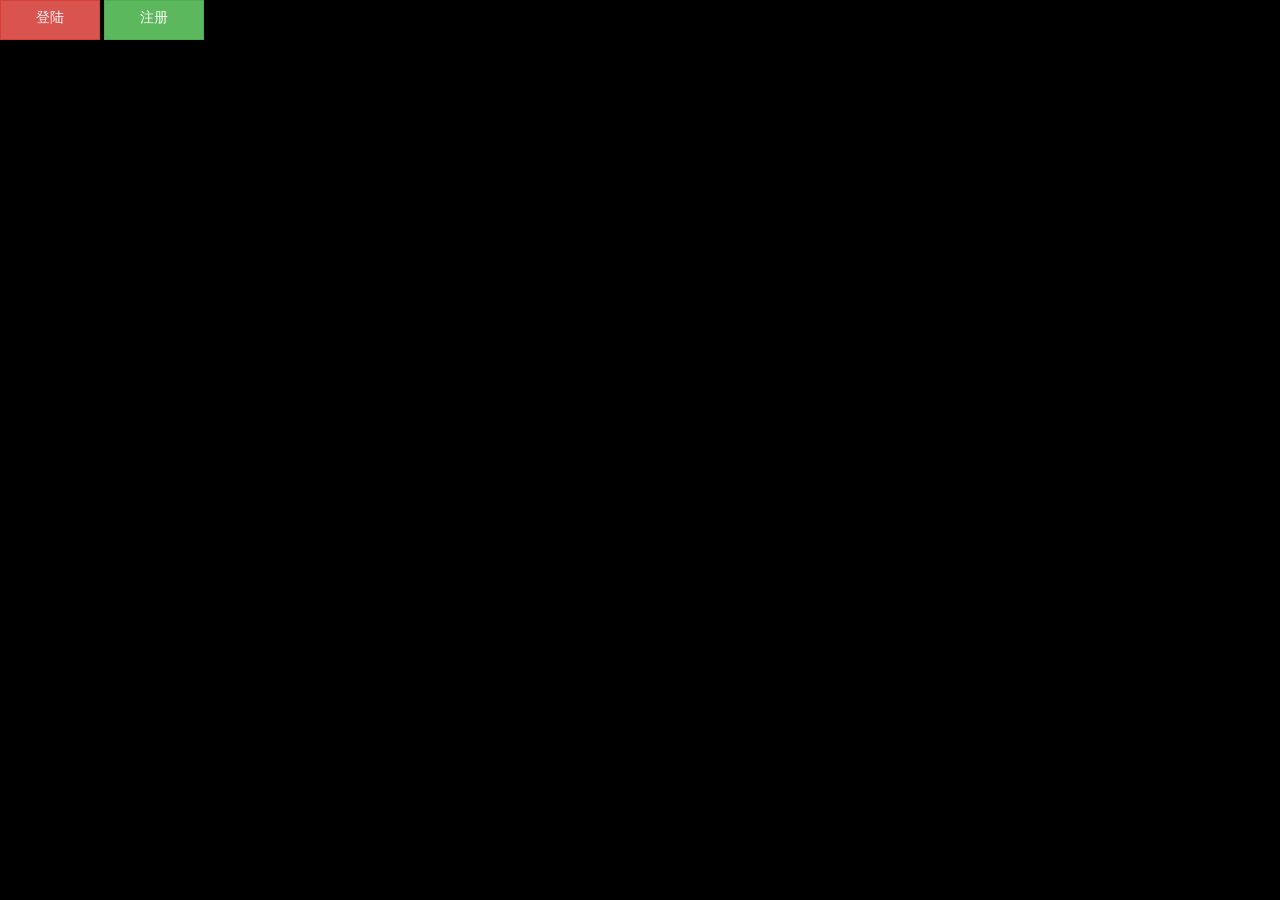
<file: src/main/webapp/jqueryRegisteredlogin/index.html>
<!DOCTYPE html>
<html>

	<head>
		<meta charset="utf-8">

		<link rel="stylesheet" href="bootstrap/css/bootstrap.min.css">
		<link rel="stylesheet" href="css/login.css" />
		<script src="http://www.jq22.com/jquery/jquery-1.10.2.js"></script>
		<script src="bootstrap/js/bootstrap.min.js"></script>

		<script>
			$(document).ready(function() {
				//打开会员登录 
				$("#Login_start_").click(function() {
					$("#regist_container").hide();
					$("#_close").show();
					$("#_start").animate({
						left: '350px',
						height: '520px',
						width: '400px'
					}, 500, function() {
						$("#login_container").show(500);
						$("#_close").animate({
							height: '40px',
							width: '40px'
						}, 500);
					});
				});
				//打开会员注册
				$("#Regist_start_").click(function() {
					$("#login_container").hide();
					$("#_close").show();
					$("#_start").animate({
						left: '350px',
						height: '520px',
						width: '400px'
					}, 500, function() {
						$("#regist_container").show(500);
						$("#_close").animate({
							height: '40px',
							width: '40px'
						}, 500);
					});
				});
				//关闭
				$("#_close").click(function() {
					
					$("#_close").animate({
						height: '0px',
						width: '0px'
					}, 500, function() {
						$("#_close").hide(500);
						$("#login_container").hide(500);
						$("#regist_container").hide(500);
						$("#_start").animate({
							left: '0px',
							height: '0px',
							width: '0px'
						}, 500);
					});
				});
				//去 注册
				$("#toRegist").click(function(){
					$("#login_container").hide(500);
					$("#regist_container").show(500);
				});
				//去 登录
				$("#toLogin").click(function(){
					$("#regist_container").hide(500);
					$("#login_container").show(500);
				});
			});
		</script>
	</head>

	<body style="background-color: #000000;">

		<a id="Login_start_" class="btn btn-danger" style="width:100px;height:40px;border-radius: 0;">登陆</a>
		<a id="Regist_start_" class="btn btn-success" style="width:100px;height:40px;border-radius: 0;">注册</a>

		<!-- 会员登录  -->
		<!--<div id='Login_start' style="position: absolute;" >-->
		<div id='_start'>
			<div id='_close' style="display: none;">
				<span class="glyphicon glyphicon-remove"></span>
			</div>
			<br /> 
			<!--登录框-->
			<div id="login_container">
				<div id="lab1">
					<span id="lab_login">会员登录</span>
					<span id="lab_toRegist">
						&emsp;还没有账号&nbsp;
						<span id='toRegist' style="color: #EB9316;cursor: pointer;">立即注册</span>
					</span>
				</div>
				<div style="width:330px;">
					<span id="lab_type1">手机号/账号登陆</span>
				</div>
				<div id="form_container1">
					<br />
					<input type="text" class="form-control" placeholder="手机号/用户名" id="login_number" value="admin" />
					<input type="password" class="form-control" placeholder="密码" id="login_password" />
					<input type="button" value="登录" class="btn btn-success" id="login_btn" />
					<span id="rememberOrfindPwd">
						<span>
							<input id="remember" type="checkbox" style="margin-bottom: -1.5px;"/>
						</span>
					<span style="color:#000000">
							记住密码&emsp;&emsp;&emsp;&emsp;
						</span>
					<span style="color:#000000">
							忘记密码
						</span>
					</span>
				</div>

				<div style="display:block;width:330px;height：40px;">
					<span id="lab_type2">使用第三方直接登陆</span>
				</div>
				<div style="width:330px;height:100px;border-bottom: 1px solid #FFFFFF;">
					<br />
					<button id="login_QQ" type="button" class="btn btn-info">
						<img src="img/qq32.png" style="width:20px;margin-top:-4px;" />&emsp;QQ登录
					</button>
					<button id="login_WB" type="button" class="btn btn-danger">
						<img src="img/sina32.png" style="width:20px;margin-top:-4px;" />&emsp;微博登录
					</button>
				</div>
			</div>
			<!-- 会员注册 -->
			<form action="<%=request.getContextPath()%>/student/addStu"method="post">
			<div id='regist_container' style="display: none;">
				<div id="lab1">
					<span id="lab_login">会员注册</span>
					<span id="lab_toLogin">
						&emsp;已有账号&nbsp;
						<span id='toLogin' style="color: #EB9316;cursor: pointer;">立即登录</span>
					</span>
				</div>
				<div id="form_container2" style="padding-top: 25px;">
					<input type="text" class="form-control" value="admin"  placeholder="用户名" id="regist_account"/>
					<input type="password" class="form-control" placeholder="密码" id="regist_password1" />
					<input type="password" class="form-control" placeholder="确认密码" id="regist_password2" />
					<input type="text" class="form-control" placeholder="手机号" id="regist_phone" />
					<input type="text" class="form-control" placeholder="验证码" id="regist_vcode" />
					<!--<button id="getVCode" type="button" class="btn btn-success" >获取验证码</button>-->
					<input id="getVCode" type="button" class="btn btn-success" value="点击发送验证码" onclick="sendCode(this)" />
				</div>
				<input type="button" value="注册" class="btn btn-success" id="regist_btn" />
			</div>
		</div>
		</form>
	</body>
	<script type="text/javascript">
		var clock = '';
		var nums = 30;
		var btn;
		function sendCode(thisBtn) {
			btn = thisBtn;
			btn.disabled = true; //将按钮置为不可点击
			btn.value = '重新获取（'+nums+'）';
			clock = setInterval(doLoop, 1000); //一秒执行一次
		}

		function doLoop() {
			nums--;
			if (nums > 0) {
				btn.value = '重新获取（'+nums+'）';
			} else {
				clearInterval(clock); //清除js定时器
				btn.disabled = false;
				btn.value = '点击发送验证码';
				nums = 10; //重置时间
			}
		}
		
		$(document).ready(function(){
			$("#login_QQ").click(function(){
				alert("暂停使用！");
			});
			$("#login_WB").click(function(){
				alert("暂停使用！");
			});
		});
	</script>

</html>
</file>
<file: src/main/webapp/jqueryRegisteredlogin/css/login.css>
* {
	margin: 0 auto;
}

#_start {
	/*position:absolute;*/
	height: 0px;
	width: 0px;
	background: #D6E9C6;
	color: white;
	text-align: center;
	line-height: 40px;
}

#_close {
	float: right;
	height: 0px;
	width: 0px;
	background: none;
	color: white;
	border-left: 1px solid white;
	border-bottom: 1px solid white;
	text-align: center;
	line-height: 40px;
	cursor: pointer;
}

#login_container,#regist_container {
	width: 360px;
	text-align: center;
	display: none;
	margin-top: 30px;
}

#lab1 {
	width: 330px;
	border-bottom: 1px solid #000000;
	text-align: left;
	font-family: '微软雅黑';
}

#lab_login {
	font-size: 30px;
	height: 40px;
	color: #000000;
}

#lab_toRegist,#lab_toLogin {
	font-size: 15px;
	line-height: 55px;
	float: right;
	color: #000000;
}

#lab_type1,
#lab_type2 {
	font-size: 16px;
	float: left;
	color: #8C8C8C;
}

#login_number,
#login_password {
	height: 50px;
	border-radius: 0;
	margin-top: 10px;
}

/* 注册表单 开始 */
#regist_account,
#regist_password1,
#regist_password2,
#regist_phone,
#regist_vcode
{
	height: 42px;
	border-radius: 0;
	margin-top: 5px;
}
#regist_vcode{
	width:200px;
	display: inline-block;
	float: left;
}
/* 注册表单 结束 */

/*获取验证码*/
#getVCode{
	width:125px;
	height: 40px;
	border-radius: 0;
	margin-top: 6px;
	float: right;
}
/*登陆按钮*/
#login_btn {
	float: left;
	width: 100px;
	height: 40px;
	border-radius: 0;
	margin-top: 20px;
}
/*注册按钮*/
#regist_btn{
	width: 330px;
	height: 40px;
	border-radius: 0;
	margin-top: 20px;
}
/*记住密码，找回密码*/
#rememberOrfindPwd {
	display: inline-block;
	height: 40px;
	line-height: 70px;
	margin-top: 15px;
	float: right;
}
/*QQ登陆样式*/
#login_QQ {
	width: 150px;
	height: 40px;
	float: left;
	border-radius: 0;
}
/*微博登陆样式*/
#login_WB {
	width: 150px;
	height: 40px;
	float: right;
	border-radius: 0;
}
/*登陆表单容器*/
#form_container1 {
	width: 330px;
	height: 240px;
	border-bottom: 1px solid #FFFFFF;
}
/*注册表单容器*/
#form_container2 {
	width: 330px;
	height: 300px;
	border-bottom: 1px solid #FFFFFF;
}
</file>
